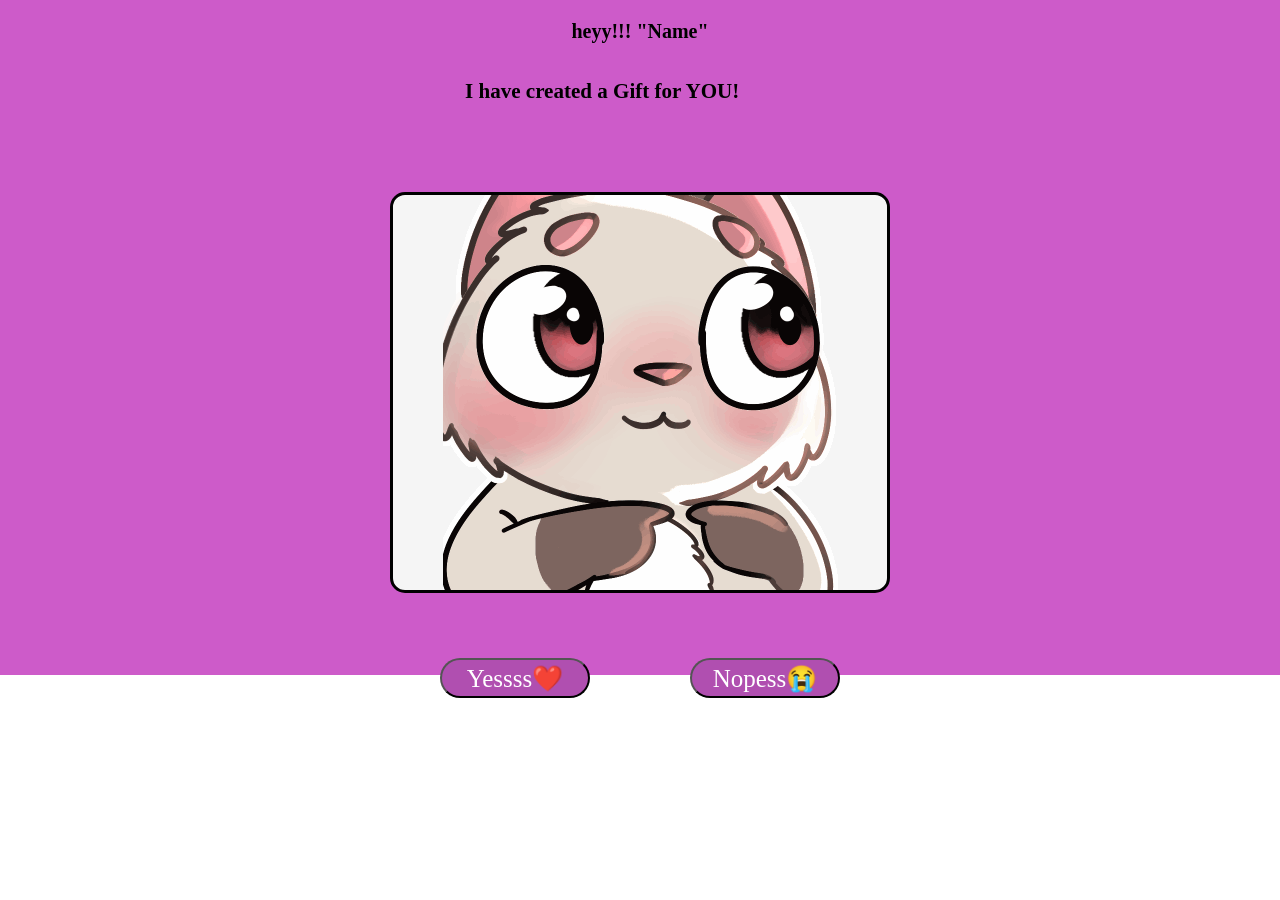
<file: index.html>
<!DOCTYPE html>
<head>
    <title>my project</title>
    <link rel="stylesheet" href="pro1.css">
</head>
<body>
    <section class="sec1">
    <div class="box1">
        <div class="box2">
            <section class="s1">
                <section class="subs1">
                <h1>heyy!!! "Name"</h1>
                </section>
                <section class="subs2">
                    <h3 class="sec1-h3">I have created a Gift for YOU!</h3 class="sec1-h3">
                </section>
            </section>
            <section class="s2">
                <img src="welcome.gif">
            </section>
            <section class="s3">
                <button class="button1" onclick="location.href='pro2yes.html'">Yessss❤️</button>
                <!--<button class="butt2" onclick="fadePage()">no</button>-->
                <button class="button2" onclick="location.href='pro2no.html'">Nopess😭</button>
        </section>
        </div>
     </div> 
     </section>
        <section class="sec2"></section>  
</body>
</html>
</file>
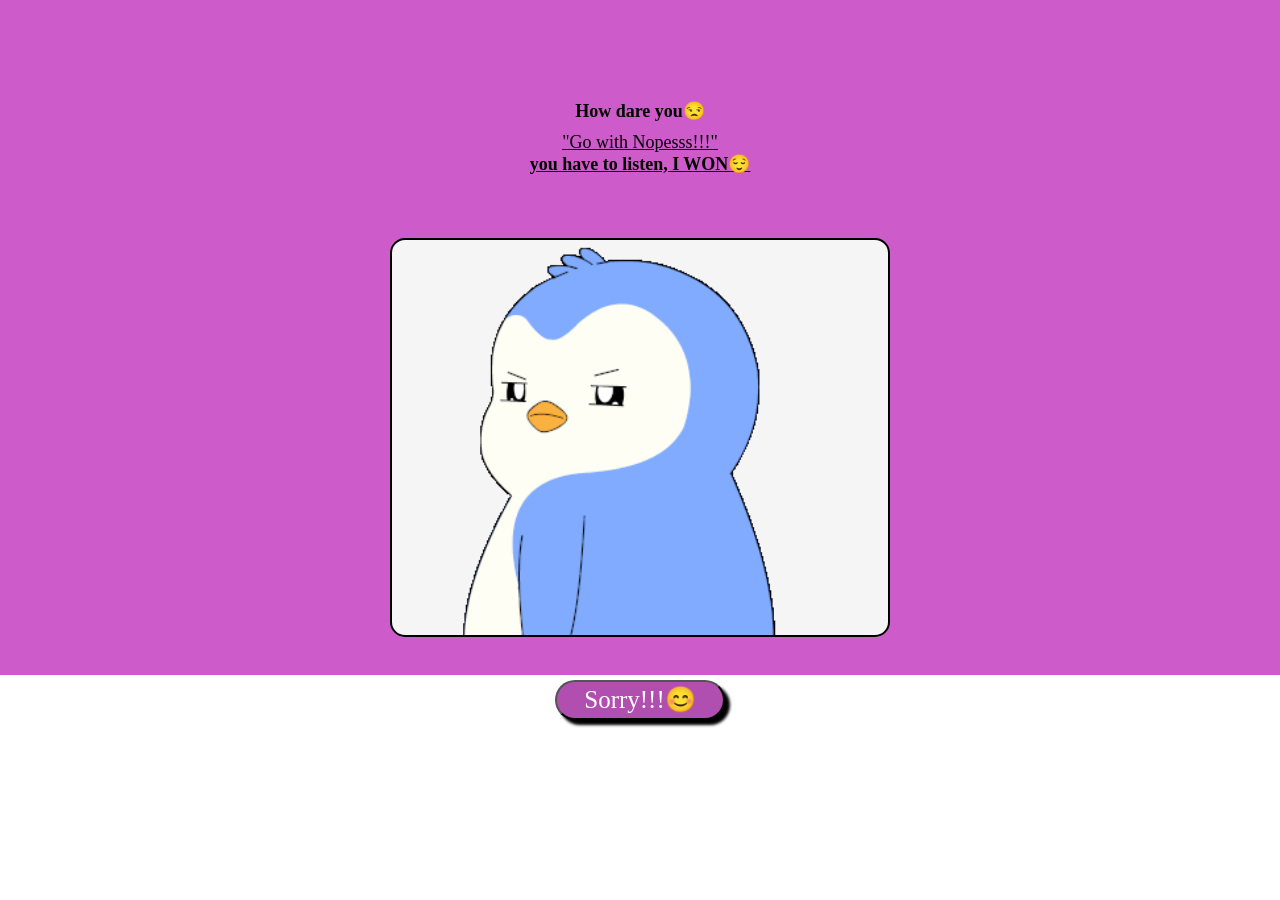
<file: pro2no.html>
<!DOCTYPE html>
<head>
    <link rel="stylesheet" href="pro2no.css">
    <body>
        <section class="section1">
        <div class="box1">
            <div class="box2">
                <section class="s1" style="text-align: center">
                    <section class="subs1">
                    <h1>How dare you😒</h1>
                    </section>
                    <section class="subs2">
                    <p>"Go with Nopesss!!!"</p>
                    <h4>you have to listen, I WON😌</h4>
                    </section>
                </section>
                <section class="s2">
                    <img src="angry.gif">
                </section>
                <section class="s3">
                    <button class="button1" onclick="location.href='index.html'">Sorry!!!😊</button>
                </section>
            </div>
        </div>
        </section>
        <section class="section2"></section>
    </body>
</head>
</file>
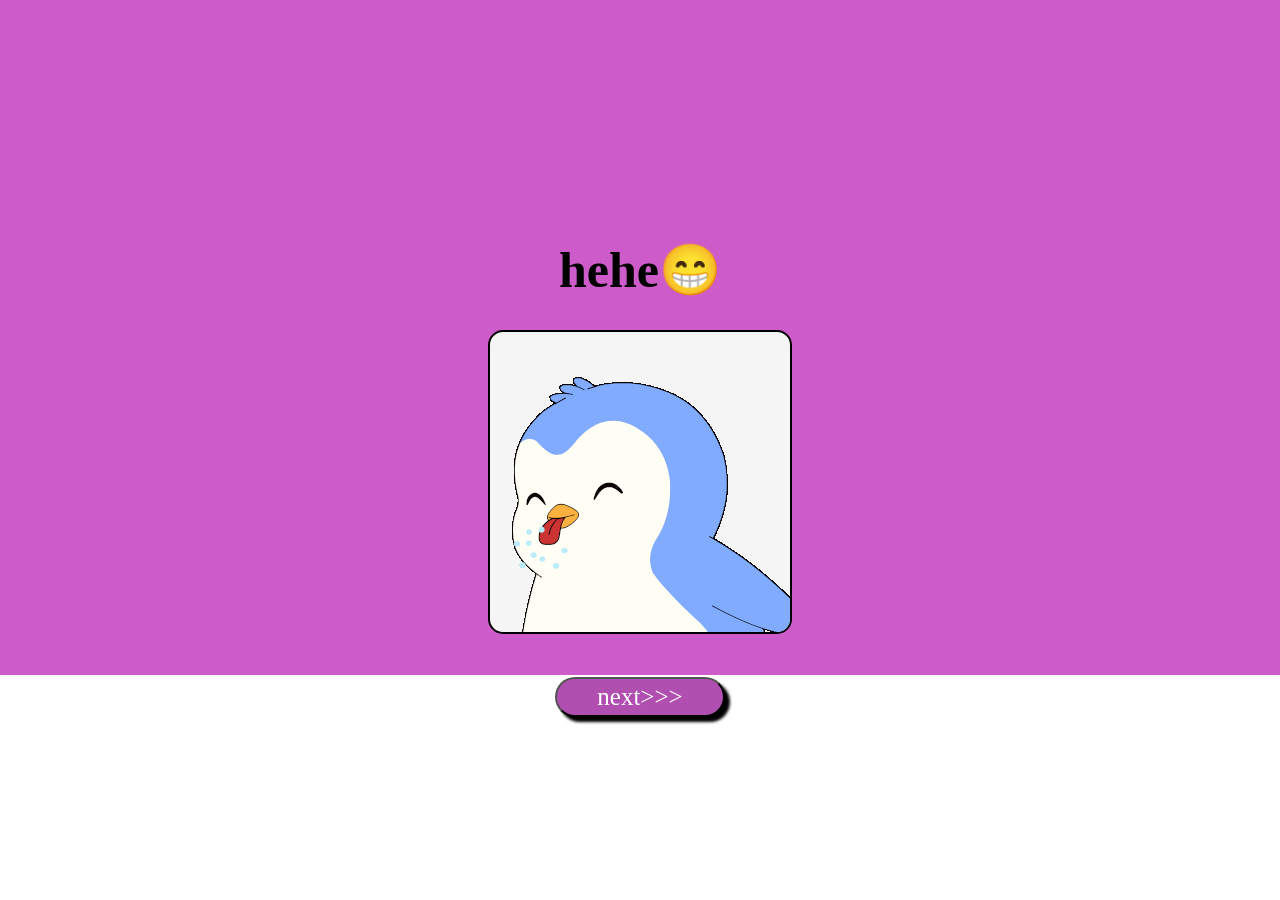
<file: pro2yes.html>
<!DOCTYPE html>
<head>
    <link rel="stylesheet" href="pro2yes.css">
</head>
<body>
    <section class="sec1">
    <div class="box1">
        <div class="box2">
            <section class="s1">
                <h1>hehe😁</h1>
            </section>
            <section class="s2">
                <img src="teasing.gif">
            </section>
            <section class="s3">
                <button class="b1" onclick="doThings()">next>>></buttton>
            </section>
        </div>
    </div>
    </section>
    <section class="sec2"></section>
    <script>
        function doThings(){
            alert("add a message like 'hey i teased you online' ");
            location.href="pro3.html";
        }
    </script>
</body>
</file>
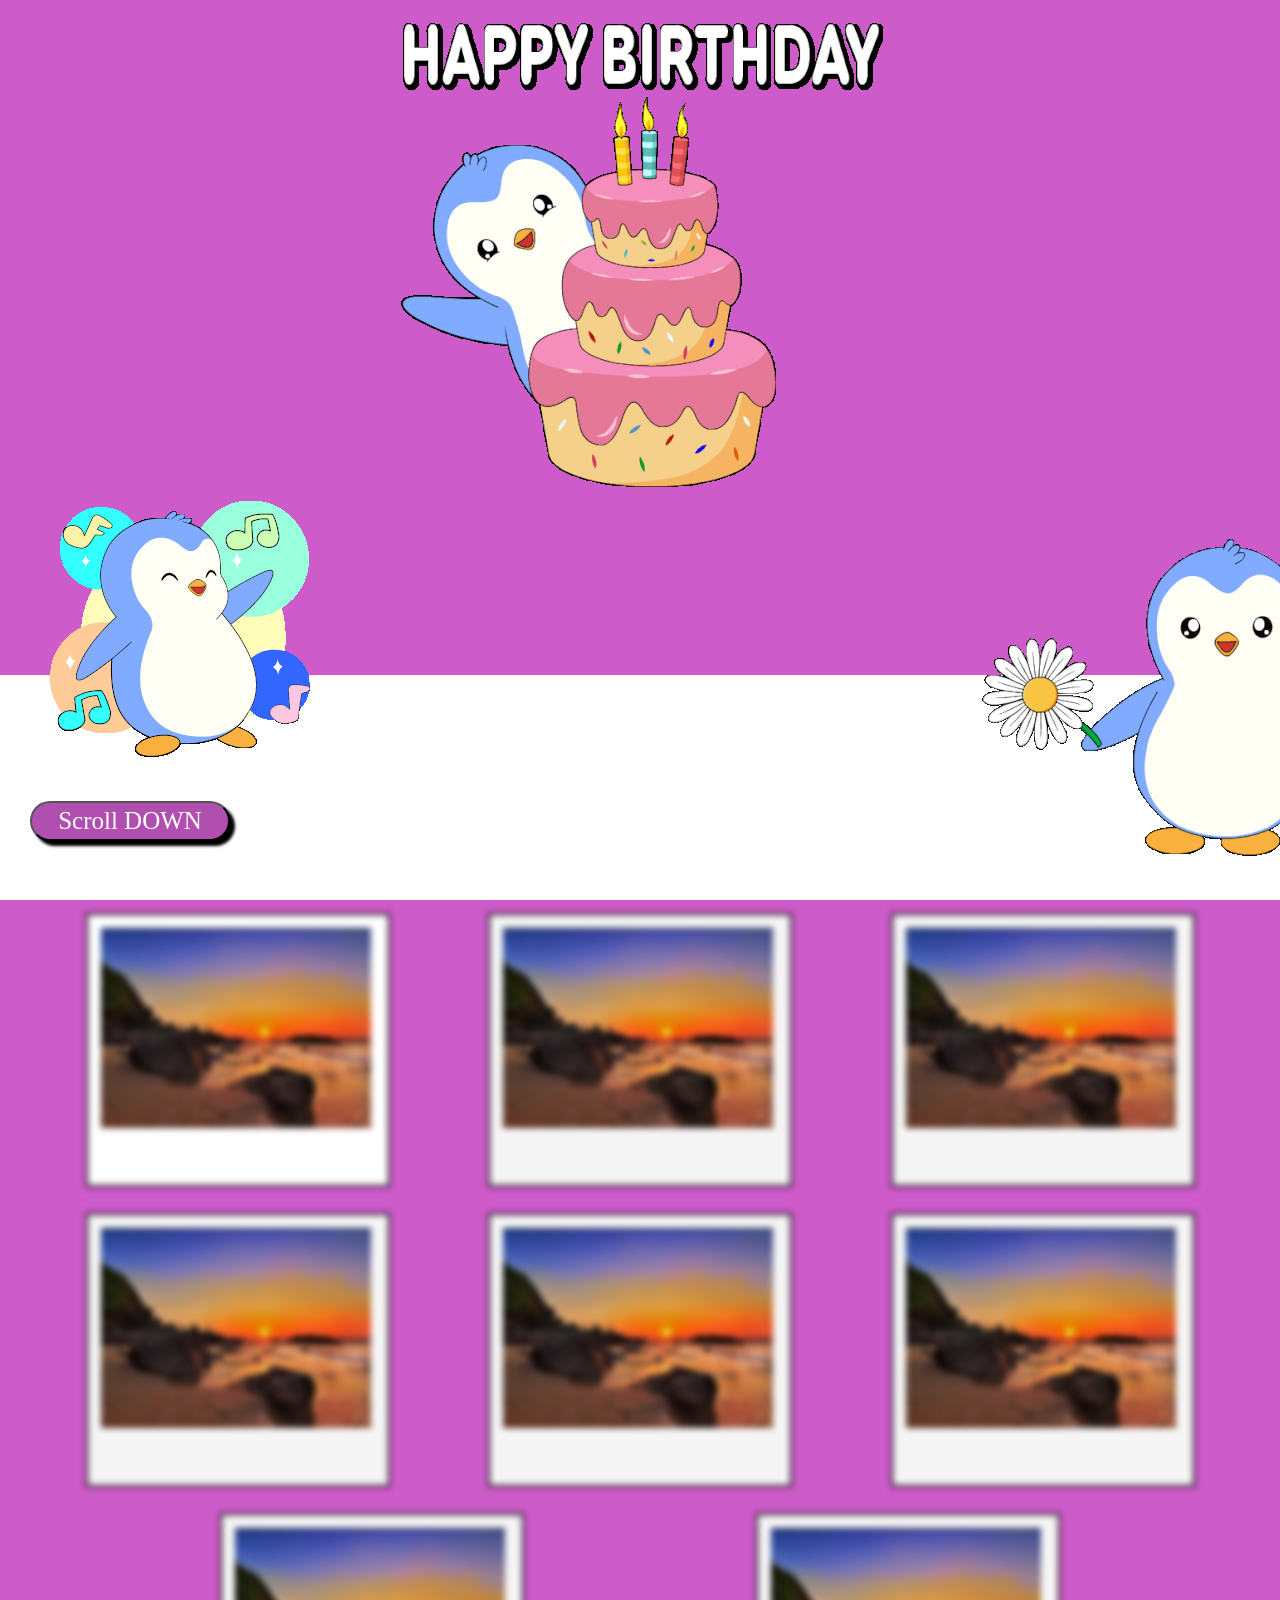
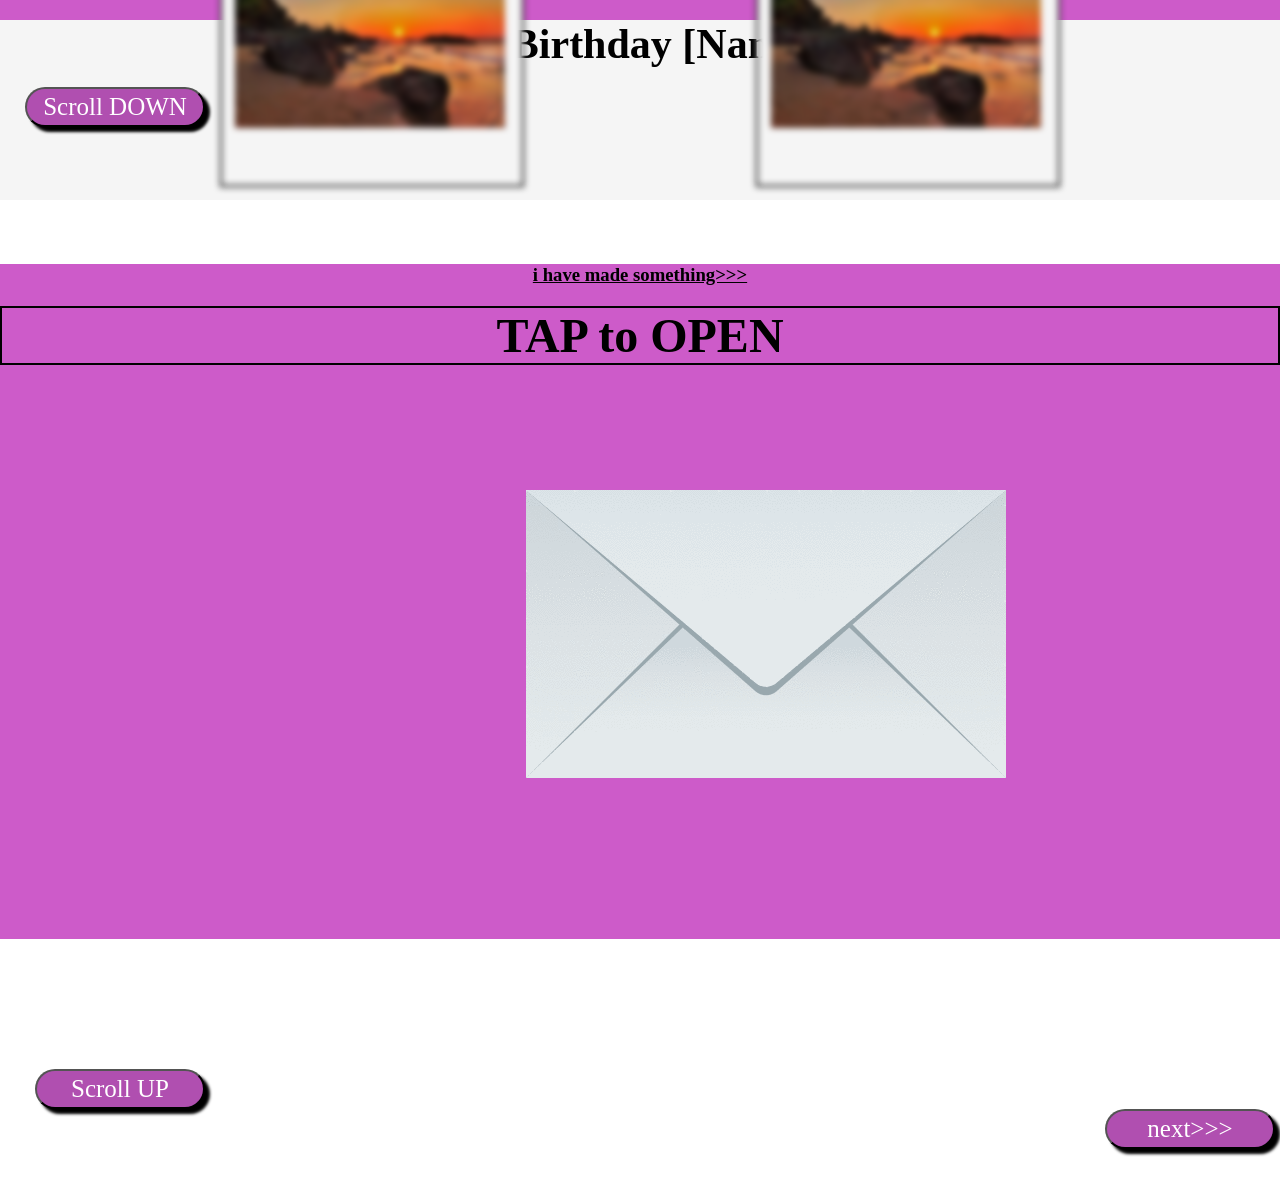
<file: pro3.html>
<!DOCTYPE html>
<head>
    <link rel="stylesheet" href="pro3.css">
</head>
<body>
    <audio id="music" autoplay loop hidden>
            <source src="chipichapa.mp3" type="audio/mp3">
        </audio>
    <section class="mainsec1" id="11">
            <section class="sec11">
                <img class="wis" src="wish.gif">
            </section>
            <section class="sec12">
                <button class="b1" onclick="doThings('12')">Scroll DOWN</button>
                <img class="dan" src="dancing.gif">
                <img class="dis" src="disco.gif">
    </section>
    </section>
    <script>
        function doThings(sectionID){
            if(sectionID=='12'){
                document.getElementById("music").pause();
            }
            document.getElementById(sectionID).scrollIntoView({behavior:"smooth"});
        }
    </script>
    <section class="mainsec" id="12">
        <section class="sec1">
            <div class="box1"><img src="sunset.jpg"></div>
            <div class="box2"><img src="sunset.jpg"></div>
            <div class="box3"><img src="sunset.jpg"></div>
            <div class="box4"><img src="sunset.jpg"></div>
            <div class="box5"><img src="sunset.jpg"></div>
            <div class="box6"><img src="sunset.jpg"></div>
            <div class="box7"><img src="sunset.jpg"></div>
            <div class="box8"><img src="sunset.jpg"></div>
        </section>
    <section class="sec2">
        <h1 class="birth">Happy Birthday [Name]!>>></h1>
        <button class="imgbutton" onclick="change()">Scroll DOWN</button>
        <button class="imgbutton2" onclick="change2()">Scroll UP</button>
    </section>
    </section> 
    <script>
        function change(){
            document.getElementById(13).scrollIntoView({behavior:"smooth"});
        }
        function change2(){
            document.getElementById(11).scrollIntoView({behavior:"smooth"});
            document.getElementById("music").play();
        }
    </script>
    <section class="mainsec2" id="13">
        <section class="sec21">
            <h1 style="margin-top: 30px">i have made something>>></h1>
            <h2>TAP to OPEN</h2>
                    <img src="envelope.gif" onclick="showMessage()" class="mail" id="im">
                    <div class="div2" id="box2">
                        <p>Lorem ipsum dolor sit, amet consectetur adipisicing elit. Tempore aspernatur, tempora, cupiditate soluta distinctio sapiente repellat voluptatem enim numquam quae, possimus perspiciatis sequi cum? Culpa necessitatibus quaerat voluptatum libero doloribus?</p>
                    </div>
        </section>
            <section class="sec22">
                <button class="s3b1" onclick="doThings2()">Scroll UP</button>
                <button class="b3" onclick="location.href='pro4.html'">next>>></button>
            </section>
    </section>
    <script>
        function showMessage(){
            document.getElementById("im").classList.add("hide-mail");
            document.getElementById("box2").classList.add("div2-open");
        }
        function doThings2(){
            document.getElementById("12").scrollIntoView({behavior:"smooth"});
        }
    </script>
</body>
</file>
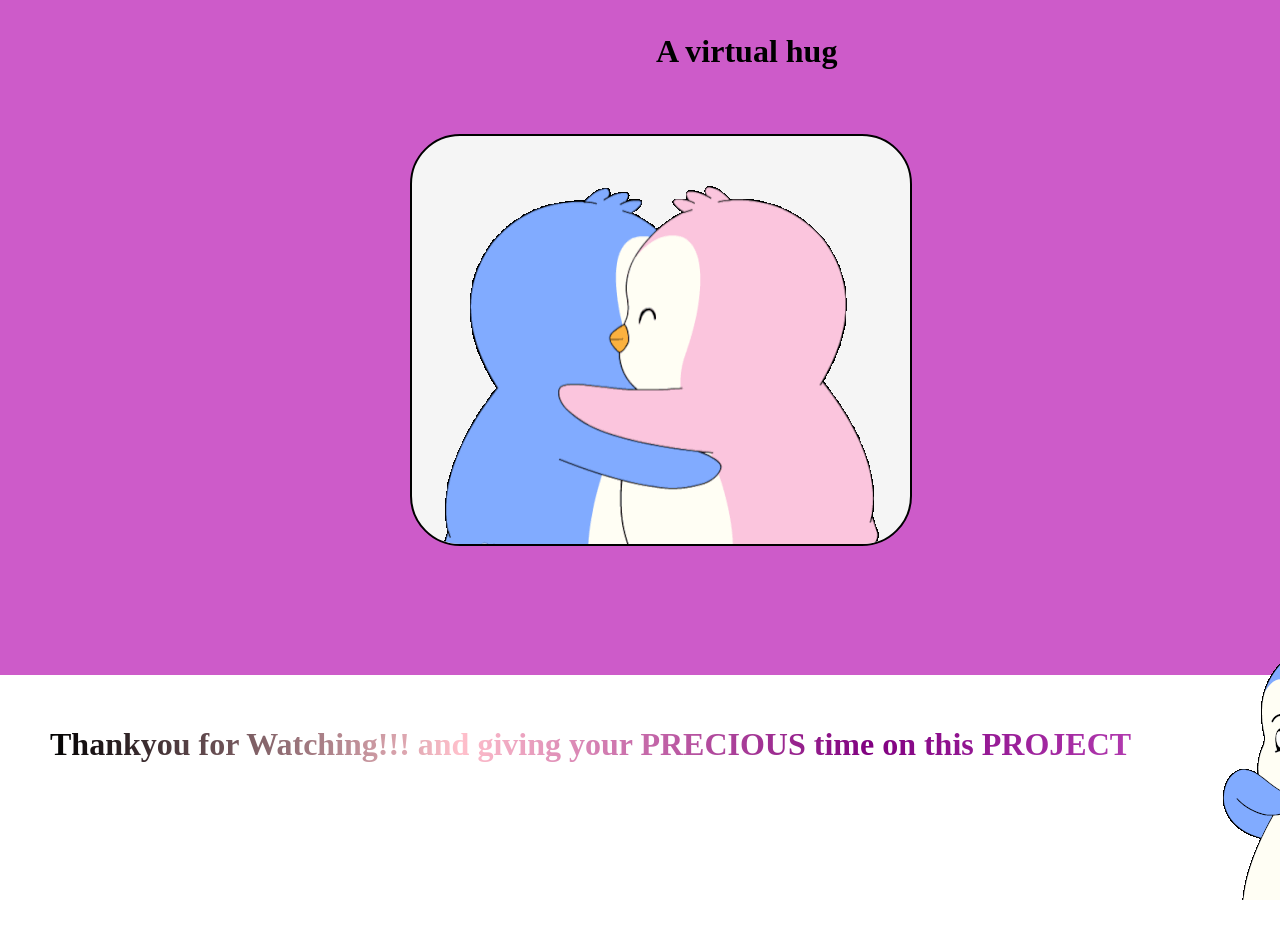
<file: pro4.html>
<!DOCTYPE html>
<head>
    <link rel="stylesheet" href="pro4.css">
</head>
<body>
    <div class="section1">
        <header class="hclass1"><h1 class="head-h1">A virtual hug </h1></header>
        <div class="b1">
            <img class="img1" src="virtual.gif">
        </div>
    </div>
    <div class="section2">
        <header class="hclass2"><h1>Thankyou for Watching!!! and giving your PRECIOUS time on this PROJECT</h1></header>
        <img class="img2" src="bye.gif">
        <div class="b1">
        </div>
    </div>

</body>
</file>
<file: pro1.css>
*{
    margin:0px;
    padding: 0px
}
.box1{
    height: 100vh;
    width: 100vw;
    background-color: #cd5bc9;
    display: flex;
    flex-direction: column;
    justify-self: center;
    align-items: center;
    
}
.sec1-h3{
    margin-left: 75px;
    line-height: 2;
}
.button1{
    background-color: #b04fb0;
    color: white;
    font-size: 25px;
    border: 2px dash black;
    font-family: cursive;
    height: 40px;
    width: 150px;
    transition: 0.2s;
    text-decoration: none;
    border-radius: 30px;
}
.button1:hover{
    box-shadow: 0px 0px 10px #cd5bc9;
    transform: scale(1.1);
}
.button2{
    background-color:#b04fb0;
    color: white;
    font-size: 25px;
    border: 2px dash black;
    font-family: cursive;
    height: 40px;
    width: 150px;
    transition: 0.5s;
    text-decoration: none;
    border-radius: 25px;
}
.button2:hover{
    box-shadow: 0px 0px 10px #cd5bc9;
    transform: scale(1.1);
}
.button2:onclick{
    animation: fadeOut 0.8s ease-out;
}
@keyframes fadeOut{
    from{
        opacity: 1;
    }
    to{
        opacity: 0;
    }
}
.box2{
    height: 700px;
    width: 500px;
    display: flex;
    flex-direction: column;
    justify-content: center;
}
.subs2{

    font-family: cursive;

    font-size: 18px;

    line-height: 1.6;

    width: 40ch;

    overflow: hidden;

    animation: typing 2s steps(120) forwards;
}

@keyframes typing{

    from{
        clip-path: inset(0 0 100% 0);
    }

    to{
        clip-path: inset(0 0 0 0);
    }
}
.subs1{
    height: 50px;
    display: flex;
    flex-direction: row;
    justify-content: center;
    font-size: 20px;
    font-family: cursive;
    margin-top: 4%;
}
.s2{
    height: 395px;
    border: 3px solid black;
    display: flex;
    justify-content: center;
    align-items: center;
    flex-direction: row;
    margin-top: 5rem;
    background-color:whitesmoke;
    border-radius: 15px;
}
img{
    height: 395px;
    width: 395px;
}
.s3{
    display: flex;
    flex-direction: row;
    justify-content: space-around;
    justify-items: center;
    height: 100px;
    margin-top: 13%;
}
html{
    transition: smooth;
}
.sec1{
    height: 75vh;
    width: 100vw;
    background-color: #cd5bc9;
}
.sec2{
    height: 25vh;
    width: 100vw;
    background-color: white;
}
body{
    animation:fadeIn 0.8s ease-in-out;
    transition:opacity 0.5s;
}
@keyframes fadeIn{
    from{
        opacity: 0;
    }
    to{
        opacity: 1;
    }
}
/*.fade-out{
    opacity: 0;
}*/
</file>
<file: pro2no.css>
*{
    margin: 0px;
    padding: 0px;
}.box1{
    background-color: #cd5bc9;
    height: 100vh;
    width: 100vw;
    display: flex;
    flex-direction: row;
    justify-content: center;
    align-items: center;
}
.box2{
    width: 500px;
    height: 700px;
    flex-direction: column;
    justify-content: center;
    align-items: center;
}
.s1{
    height: 120px;
    background-color: #cd5bc9;
    font-family: cursive;
    font-size: large;
}
.subs1{
    display: flex;
    flex-direction: row;
    justify-content: center;
    align-items: center;
    font-family: cursive;
    margin-bottom: 5px;
    text-decoration: none;
    
}
.subs2{
    font-size: large;
    font-family:cursive;
    transition: 3s;
    margin-top:10px;
    text-decoration: underline;

}
.subs2{
    animation: typing 2s 1 reverse; 
    /*glow 2s 1 reverse;*/
}
@keyframes typing{
    from{
        clip-path: inset(0 0 0 0);
    }
    to{
        clip-path: inset(0 100% 100% 0);
    }
}
.s2{
    height: 395px;
    flex-direction: row;
    justify-content: center;
    align-items: center;
    border: 2px solid black;
    border-radius: 15px;
    background-color:whitesmoke;
    margin-top:18px
}
.s3{
    height:100px ;
    display: flex;
    justify-content: center;
    align-items: center;

}
img{
    height: 395px;
    width: 395px;
    transition: 2s;
}
.button1{
    background-color:#b04fb0;
    color: white;
    font-size: 25px;
    border: 2px dash black;
    font-family: cursive;
    height: 40px;
    width: 170px;
    transition: 0.2s;
    text-decoration: none;
    border-radius: 25px;
    margin-top: 25px;
    box-shadow: 5px 5px 3px black;

}
.button1:hover{
    box-shadow: 0px 0px 10px #cd5bc9;
    transform: scale(1.1);
}
html{
    transition: smooth;
}
.section1{
    height: 75vh;
    width: 100vw;
    background-color: #cd5bc9;
}
.section2{
    height: 25vh;
    width: 100vw;
    background-color:white;
}
body{
    animation:fadein 0.7s ease-in-out;
    transition:opacity 0.5s;
}
@keyframes fadein{
    from{
        opacity: 0;
    }
    to{
        opacity: 1;
    }
}
</file>
<file: pro2yes.css>
*{
    margin: 0px;
    padding: 0px;
}
.box1{
    height: 100vh;
    width: 100vw;
    background-color: #cd5bc9;
    display: flex;
    flex-direction: row;
    justify-content: center;
    align-items: center;
}
.box2{
    height: 410px;
    /*height: 700px;*/
    width:500px;
    background-color: #cd5bc9;
    z-index: 1;
}
.s1{
    height: 50px;
    display: flex;
    flex-direction: column;
    justify-content: center;
    align-items: center;
    font-family: cursive;
    margin-bottom: 5px;
    text-decoration: none;
}
.s2{
    display: flex;
    flex-direction: column;
    justify-content: center;
    align-items: center;
}
img{
    height:300px;
    width: 300px;
    flex-direction: row;
    justify-content: center;
    align-items: center;
    border: 2px solid black;
    border-radius: 15px;
    background-color:whitesmoke;
    margin-top:30px;
}
.s3{
    height: 100px;
    display: flex;
    flex-direction: column;
    justify-content: center;
    align-items: center;
    color: white;
    /*border: 2px solid whitesmoke;*/
    border-radius:25px;
}
a{
    font-size:30px;
    font-family: cursive;
    text-decoration: underline;
}
h1{
    font-size: 50px;
}
h4{
    height: 20px;
    text-decoration: none;
    letter-spacing: 1px;
    font-size: 22px;
}
.b1{
    background-color:#b04fb0;
    color: white;
    font-size: 25px;
    border: 2px dash black;
    font-family: cursive;
    height: 40px;
    width: 170px;
    transition: 0.2s;
    text-decoration: none;
    border-radius: 25px;
    margin-top: 25px;
    box-shadow: 5px 5px 3px black;
    right:25px;
}
.b1:hover{
    box-shadow:0px 0px 10px pink;
    transform: scale(1.1px);
}
html{
    transition: smooth;
}
.sec1{
    height: 75vh;
    width: 100vw;
    background-color: #cd5bc9;
}
.sec2{
    height: 25vh;
    width: 100vw;
    background-color: white;
}
body{
    animation: fadeIn 0.8s ease-in-out;
    transition:opacity 0.5s;
}
@keyframes fadeIn{
    from{
        opacity: 0;
    }
    to{
        opacity: 1;
    }
}
</file>
<file: pro3.css>
*{
    margin: 0px;
    padding: 0px;
}
.box1{
    height: 100vh;
    width: 100vw;
    background-color: #cd5bc9;
}
.sec11{
    height: 75vh;
    width: 100vw;
    background-color: #cd5bc9;
    display: flex;
    justify-content: center;
}
.sec12{
    height: 25vh;
    width: 100vw;
    background-color: white;
}
.sec21{
    height: 75vh;
    width: 100vw;
    background-color: #cd5bc9;
    margin-top: 5%;
}
.h1{
    position: fixed;
}
.sec22{
    height: 25vh;
    width: 100vw;
    background-color: white;
}
.mainsec1{
    height: 100vh;
    width: 100vw;
}
.mainsec2{
    
    height: 100vh;
    width: 100vw;
}
body{
    animation: fadeIn 0.8s ease-in-out;
    transition:opacity 0.5s;
}
@keyframes fadeIn{
    from{
        opacity: 0;
    }
    to{
        opacity: 1;
    }
}
.b1{
    background-color:#b04fb0;
    color: white;
    font-size: 25px;
    border: 2px dash black;
    font-family: cursive;
    height: 40px;
    width: 200px;
    transition: 0.2s;
    text-decoration: none;
    border-radius: 25px;
    position: relative;
    bottom: 370px;
    box-shadow: 5px 5px 3px black;
    margin-left: 30px;
}
.b1:hover{
    box-shadow:0px 0px 10px pink;
    transform: scale(1.1px);
}

.s3b1{
    background-color:#b04fb0;
    color: white;
    font-size: 25px;
    border: 2px dash black;
    font-family: cursive;
    height: 40px;
    width: 170px;
    transition: 0.2s;
    text-decoration: none;
    border-radius: 25px;
    margin-top: 130px;
    box-shadow: 5px 5px 3px black;
    margin-left: 35px;
    z-index: 10;
}
.s3b1:hover{
    box-shadow:0px 0px 10px pink;
    transform: scale(1.1);
}
.b3{
    background-color:#b04fb0;
    color: white;
    font-size: 25px;
    border: 2px dash black;
    font-family: cursive;
    height: 40px;
    width: 170px;
    transition: 0.2s;
    text-decoration: none;
    border-radius: 25px;
    margin-left: 1105px;
    position: relative;
    box-shadow: 5px 5px 3px black;
}
.b3:hover{
    box-shadow:0px 0px 10px #cd5bc9;
    transform: scale(1.1px);
}
img{
    height: 400px;
    width: 496px;
    z-index: 1;
    transition: 0.8s;
}
.wis{
    height: 498px;
    width: 498px;
}
.dan{
    height: 498px;
    width: 498px;
    position: relative;
    left: 700px;
    bottom: 130%;

}
.dis{
    height: 300px;
    width: 300px;
    right: 750px;
    bottom: 180%;
    position: relative;
}
.img:onclick{
    z-index: 2;
    
}
.div2{
    color: black;
    font-family: cursive;
    opacity: 0;
    width: 496px;
    height: 400px;
    position: absolute;
    text-align: center;
    border-radius: 25px;
    box-shadow: 0px 0px 15px black;
    background-color: whitesmoke;
    border: 2px solid black;
    margin-left: 500px;
}
.div2-open{
    opacity: 1;
    transition: 0.4s;
    z-index:10;
    /*left: 535px;*/
    top: 1900px;
}
h2{
    text-align: center;
    font-size: xxx-large;
    font-family: quicksand;
    margin-top: 20px;
    border: 2px solid black;
}
.mail{
    height: 400px;
    width: 496px;
    opacity: 1;
    z-index: 1;
    margin-left: 510px;
    animation: zoomOut 1s infinite ease-in-out;
}
@keyframes zoomOut{
    from{
        transform: scale();
    }
    to{
        transform: scale(1.1);
    }
}
.hide-mail{
    opacity: 0;
    z-index: 2;
}
h1{
    text-align: center;
    text-decoration: underline;
}
*{
    margin: 0px;
    padding: 0px;
}
.sec1{
    height:80vh;
    width: 100vw;
    background-color: #cd5bc9;
    display: flex;
    justify-content: space-evenly;
    flex-direction: row;
    flex-wrap: wrap;
    align-items: center;
}
.sec2{
    height:20vh;
    width: 100vw;
    background-color: whitesmoke;
}
.box1{
    height: 270px;
    width: 300px;
    background-color: white;
    margin: 13px;
    border: 2px solid black;
    filter: blur(3px);
    transition: 0.5s;
}
.box1:hover{
    filter: blur(0px);
    transform: scale(1.1);
}
.box2{
    height: 270px;
    width: 300px;
    background-color: whitesmoke;
    margin: 13px;
    border: 2px solid black;
    filter: blur(3px);
    transition: 0.5s;
}
.box2:hover{
    filter: blur(0px);
    transform: scale(1.1);
}
img{
    height: 200px;
    width: 270px;
    margin: 13px;
    /*border: 2px solid black;*/
}
.box3{
    height:270px;
    width: 300px;
    background-color:whitesmoke;
    margin: 13px;
    border: 2px solid black;
    filter: blur(3px);
    transition: 0.5s;
}
.box3:hover{
    filter: blur(0px);
    transform: scale(1.1);
}
.box4{
    height: 270px;
    width: 300px;
    background-color:whitesmoke;
    margin: 13px;
    border: 2px solid black;
    filter: blur(3px);
    transition: 0.5s;
}
.box4:hover{
    filter: blur(0px);
    transform: scale(1.1);
}
.box5{
    height: 270px;
    width: 300px;
    background-color:whitesmoke;
    margin: 13px;
    border: 2px solid black;
    filter: blur(3px);
    transition: 0.5s;
}
.box5:hover{
    filter: blur(0px);
    transform: scale(1.1);
}
.box6{
    height: 270px;
    width: 300px;
    background-color:whitesmoke;
    margin: 13px;
    border: 2px solid black;
    filter: blur(3px);
    transition: 0.5s;
}
.box6:hover{
    filter: blur(0px);
    transform: scale(1.1);
}
.box7{
    height: 270px;
    width: 300px;
    background-color:whitesmoke;
    margin: 13px;
    border: 2px solid black;
    filter: blur(3px);
    transition: 0.5s;
}
.box7:hover{
    filter: blur(0px);
    transform: scale(1.1);
}
.box8{
    height: 270px;
    width: 300px;
    background-color: whitesmoke;
    margin: 13px;
    border: 2px solid black;
    filter: blur(3px);
    transition: 0.5s;
}
.box8:hover{
    filter: blur(0px);
    transform: scale(1.1);
}
.imgbutton{
    background-color:#b04fb0;
    color: white;
    font-size: 25px;
    border: 2px dash black;
    font-family: cursive;
    height: 40px;
    width: 180px;
    transition: 0.2s;
    text-decoration: none;
    border-radius: 25px;
    margin-left: 25px;
    box-shadow: 5px 5px 3px black;
}
.imgbutton:hover{
    box-shadow:0px 0px 10px #cd5bc9;
    transform: scale(1.1px);
}
.imgbutton2{
    background-color:#b04fb0;
    color: white;
    font-size: 25px;
    border: 2px dash black;
    font-family: cursive;
    height: 40px;
    width: 170px;
    transition: 0.2s;
    text-decoration: none;
    border-radius: 25px;
    margin-left: 25px;
    margin-top:1.5%;
    box-shadow: 5px 5px 3px black;
}
.imgbutton2:hover{
    box-shadow:0px 0px 10px #cd5bc9;
    transform: scale(1.1px);
}
.birth{
    font-family: cursive;
    text-align: center;
    font-size:42px;
    text-decoration: none;
}
</file>
<file: pro4.css>
*{
    margin:0px;
    padding:0px;
}
.section1{
    height: 75vh;
    width: 100vw;
    background-color:#cd5bc9;
}
.section2{
    height: 25vh;
    width:100vw;
    background-color: white;
}
.hclass1{
    text-decoration: underline;
    text-align: center;
    height: 70px;
    position: relative;
    left: 41rem;
}
.head-h1{
    position: absolute;
    bottom: 0px;
}
.hclass2{
    text-decoration: none;
    animation: blinking 1.5s infinite ease-in-out;
    transition: 1.2s;
    margin-left: 50px;
    margin-top:4%;
    background: linear-gradient(to right,black,pink,purple,#cd5bc9);
    -webkit-background-clip: text;
    color: transparent;
}
@keyframes blinking{
    from{
        opacity: 0;
    }
    to{
        opacity: 1;
    }
}
.img1{
    border: 2px solid black;
    margin-left: 32%;
    margin-top: 5%;
    border-radius: 50px;
    background-color: whitesmoke;
    transition: 0.5s;
    animation:fade 1s 1 forwards ease-in-out;
}
.img2{
    position: absolute;
    bottom:0px ;
    margin-left: 1200px;
}
.b1{
    height: 130px;
    width:100vw;
}

body{
    animation: fadeIn 0.8s ease-in-out;
    transition:opacity 0.5s;
}
@keyframes fadeIn{
    from{
        opacity: 0;
    }
    to{
        opacity: 1;
    }
}
</file>
